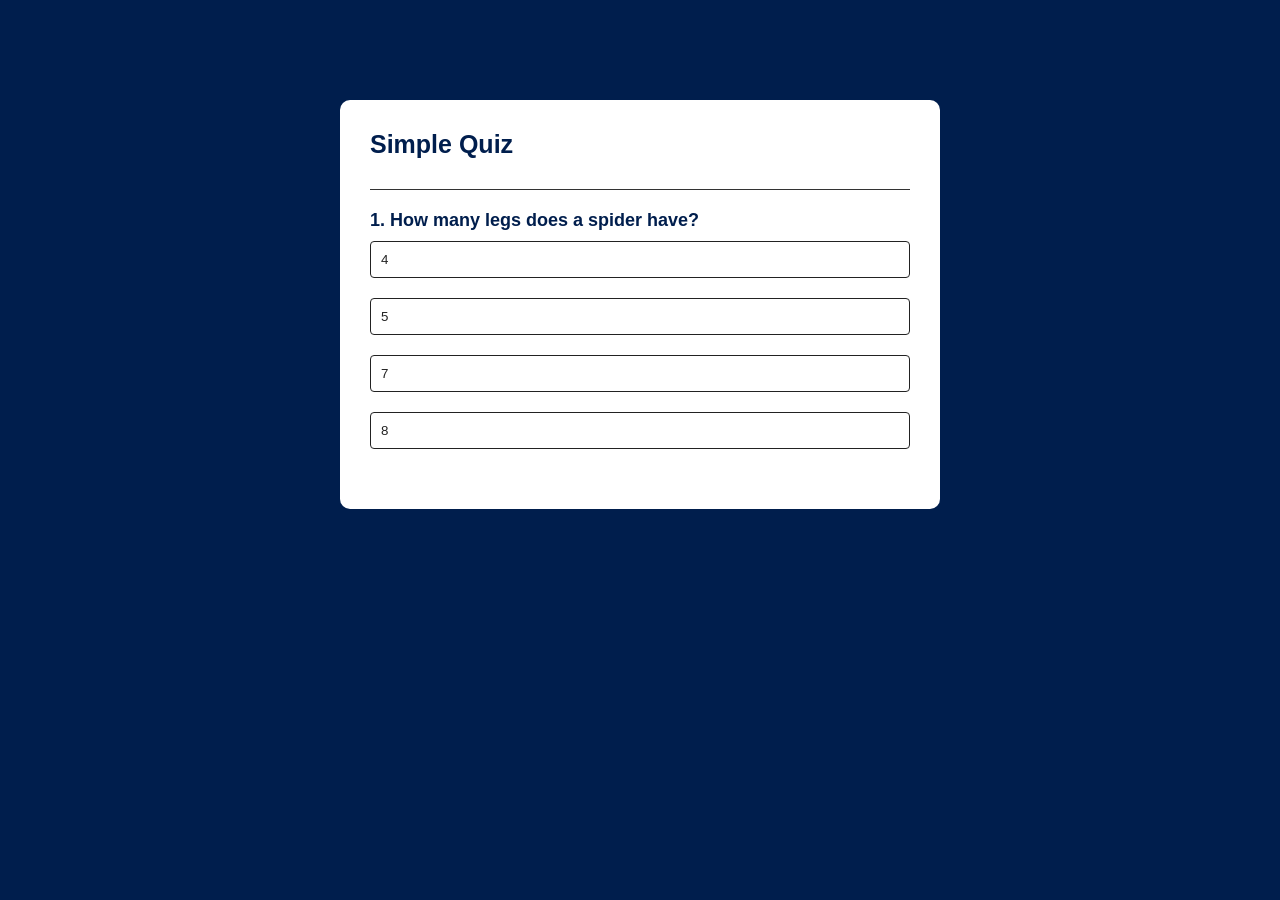
<file: index.html>
<html>
    <head>
        <title>Quiz App</title>
        <link rel="stylesheet" href="styles.css" />
        <script src="quiz.js"async></script>
    </head>
    <body>
        <div class="app">
            <h1>Simple Quiz</h1>
            <div class="quiz">
                <h2 id="question">Question</h2>
                <div id="answer-buttons">
                    <button class="btn">Answer 1</button>
                    <button class="btn">Answer 2</button>
                    <button class="btn">Answer 3</button>
                    <button class="btn">Answer 4</button>
                </div>
                <button id="next-btn">Next</button>
            </div>
        </div>
      
    </body>
</html>
</file>
<file: styles.css>
*{
    margin: 0;
    padding: 0;
    font-family: 'Poppins', sans-serif;
    box-sizing: border-box;
}
body{
    background: #001e4d;
}
.app{
    background: #fff;
    width: 90%;
    max-width: 600px;
    margin: 100px auto 0;
    border-radius: 10px;
    padding: 30px;
}
.app h1{
    font-size: 25px;
    color: #001e4d;
    font-weight: 600;
    border-bottom: 1px solid #333;
    padding-bottom: 30px;
}
.quiz{
    padding: 20px 0;
}
.quiz h2{
    font-size: 18px;
    color: #001e4d;
    font-weight: 600;
}
.btn{
    background: #fff;
    color: #222;
    font-weight: 500;
    width: 100%;
    border: 1px solid #222;
    padding: 10px;
    margin: 10px 0;
    text-align: left;
    border-radius: 4px;
    cursor: pointer;
    transition: all 0.3s;
}
.btn:hover:not([disabled]){
    background: #222;
    color: #fff;

}
.btn:disabled{
    cursor: no-drop;
}
#next-btn{
    background: #001e4d;
    color: #fff;
    font-weight: 500;
    width: 150px;
    border: 0;
    padding: 10px;
    margin: 20px auto 0;
    border-radius: 4px;
    cursor: pointer;
    display: none;
}
.correct{
    background: lightgreen;
}
.incorrect{
    background: lightcoral;
}
</file>
